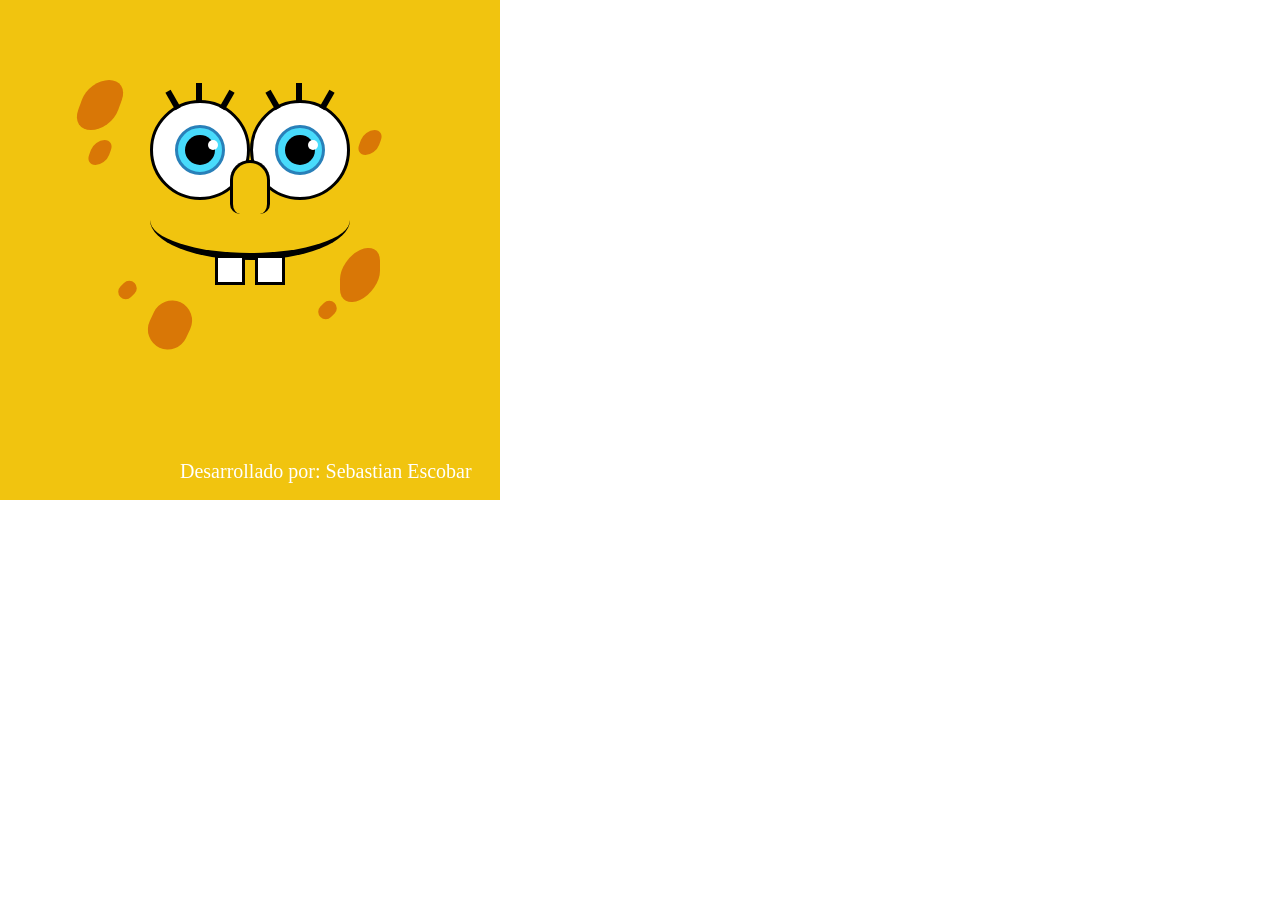
<file: index.html>
<!DOCTYPE html>
<html lang="es">
<head>
    <meta charset="UTF-8">
    <meta http-equiv="X-UA-Compatible" content="IE=edge">
    <meta name="viewport" content="width=device-width, initial-scale=1.0">
    <title>Document</title>
    <link rel="stylesheet" href="estilos.css">
</head>
<body>
    <div id="contenedor">
        <div class="gesto1"></div>
        <div class="gesto2"></div>
        <div class="gesto3"></div>
        <div class="gesto4"></div>
        <div class="gesto5"></div>
        <div class="gesto6"></div>
        <div class="gesto7"></div>
        <div id="ojos">
            <div class="ojo">
                <div class="pestanas">
                    <div class="pestana pestana1"></div>
                    <div class="pestana pestana2"></div>
                    <div class="pestana pestana3"></div>
                </div>
                <div class="pupila">
                    <div class="iris">
                        <div class="brillo"></div>
                    </div>
                </div>
            </div>
            <div class="ojo">
                <div class="pestanas">
                    <div class="pestana pestana1"></div>
                    <div class="pestana pestana2"></div>
                    <div class="pestana pestana3"></div>
                </div>
                <div class="pupila">
                    <div class="iris">
                        <div class="brillo"></div>
                    </div>
                </div>
            </div>
        </div>
        <div id="nariz"></div>
        <div class="boca">
            <div class="diente diente1"></div>
            <div class="diente diente2"></div>
        </div>
        <div class="firma">
            Desarrollado por: Sebastian Escobar
        </div>
    </div>
</body>
</html>
</file>
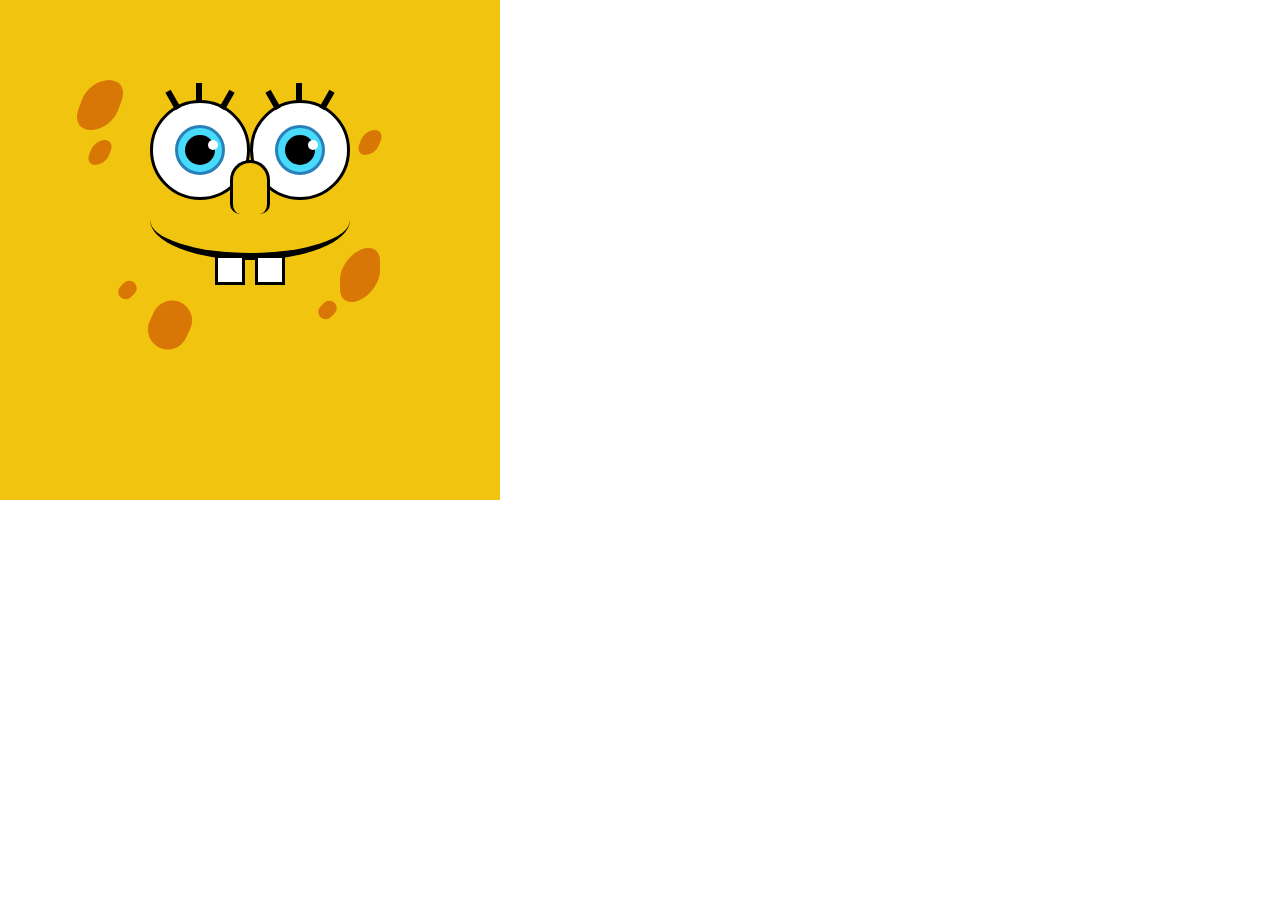
<file: bobesponja.html>
<!DOCTYPE html>
<html lang="es">
<head>
    <meta charset="UTF-8">
    <meta http-equiv="X-UA-Compatible" content="IE=edge">
    <meta name="viewport" content="width=device-width, initial-scale=1.0">
    <title>Document</title>
    <link rel="stylesheet" href="estilos.css">
</head>
<body>
    <div id="contenedor">
        <div class="gesto1"></div>
        <div class="gesto2"></div>
        <div class="gesto3"></div>
        <div class="gesto4"></div>
        <div class="gesto5"></div>
        <div class="gesto6"></div>
        <div class="gesto7"></div>
        <div id="ojos">
            <div class="ojo">
                <div class="pestanas">
                    <div class="pestana pestana1"></div>
                    <div class="pestana pestana2"></div>
                    <div class="pestana pestana3"></div>
                </div>
                <div class="pupila">
                    <div class="iris">
                        <div class="brillo"></div>
                    </div>
                </div>
            </div>
            <div class="ojo">
                <div class="pestanas">
                    <div class="pestana pestana1"></div>
                    <div class="pestana pestana2"></div>
                    <div class="pestana pestana3"></div>
                </div>
                <div class="pupila">
                    <div class="iris">
                        <div class="brillo"></div>
                    </div>
                </div>
            </div>
        </div>
        <div id="nariz"></div>
        <div class="boca">
            <div class="diente diente1"></div>
            <div class="diente diente2"></div>
        </div>
    </div>
</body>
</html>
</file>
<file: estilos.css>
*{
    margin:0;
    padding:0;
    box-sizing: border-box;
}

#contenedor{
    background-color: #f1c40f;
    width: 500px;
    height: 500px;
    position: relative; 
}
#contenedor .gesto1{
    width: 40px;
    height: 50px;
    background-color: #d97706;
    position: absolute;
    left: 80px;
    top: 80px;
    transform: skewX(-20deg);
    border-bottom-left-radius: 20px;
    border-top-right-radius: 20px;
    border-bottom-right-radius: 20px;
    border-top-left-radius: 20px;
}
#contenedor .gesto2{
    width: 20px;
    height: 25px;
    background-color: #d97706;
    position: absolute;
    left: 90px;
    top: 140px;
    transform: skewX(-20deg);
    border-bottom-left-radius: 20px;
    border-top-right-radius: 20px;
    border-bottom-right-radius: 20px;
    border-top-left-radius: 20px;
}
#contenedor .gesto3{
    width: 40px;
    height: 50px;
    background-color: #d97706;
    border-radius: 20px;
    position: absolute;
    left: 150px;
    top: 300px;
    transform: rotate(25deg);
    border-bottom-left-radius: 20px;
    border-top-right-radius: 20px;
    border-bottom-right-radius: 20px;
    border-top-left-radius: 20px;
}
#contenedor .gesto4{
    width: 15px;
    height: 20px;
    background-color: #d97706;
    border-radius: 20px;
    position: absolute;
    left: 120px;
    top: 280px;
    transform: rotate(45deg);
    border-bottom-left-radius: 20px;
    border-top-right-radius: 20px;
    border-bottom-right-radius: 20px;
    border-top-left-radius: 20px;
}
#contenedor .gesto5{
    width: 15px;
    height: 20px;
    background-color: #d97706;
    border-radius: 20px;
    position: absolute;
    left: 320px;
    top: 300px;
    transform: rotate(45deg);
    border-bottom-left-radius: 20px;
    border-top-right-radius: 20px;
    border-bottom-right-radius: 20px;
    border-top-left-radius: 20px;
}
#contenedor .gesto6{
    width: 40px;
    height: 50px;
    background-color: #d97706;
    border-radius: 20px;
    position: absolute;
    left: 340px;
    top: 250px;
    transform: skewY(-25deg);
    border-bottom-left-radius: 20px;
    border-top-right-radius: 20px;
    border-bottom-right-radius: 20px;
    border-top-left-radius: 20px;
}
#contenedor .gesto7{
    width: 20px;
    height: 25px;
    background-color:  #d97706;
    position: absolute;
    left: 360px;
    top: 130px;
    transform: skewX(-20deg);
    border-bottom-left-radius: 20px;
    border-top-right-radius: 20px;
    border-bottom-right-radius: 20px;
    border-top-left-radius: 20px;
}
#contenedor #ojos{
    width: 200px;
    height: 100px;
    background-color: #f1c40f;
    position:absolute;
    top:100px;
    left:150px;
    display: flex;
    flex-direction: row;
}

#contenedor #ojos .ojo{
    width: 100px;
    height: 100px;
    background-color: white;
    border-radius: 50%;
    border: 3px solid black;
    position:relative;
    display: flex;
    justify-content: center;
    align-items: center;
}

#contenedor #ojos .ojo .pestanas{
    width: 100px;
    height: 30px;
    position: absolute;
    top: -20px;
    display: flex;
    flex-direction: row;
}

#contenedor #ojos .ojo .pestanas .pestana{
    width: 6px;
    height: 20px;
    background-color: black;
    position: absolute;
}

#contenedor #ojos .ojo .pestanas .pestana1{
    left: 20px;
    top: 7px;
    transform: rotate(-30deg);
}
#contenedor #ojos .ojo .pestanas .pestana2{
    left:46px;
}
#contenedor #ojos .ojo .pestanas .pestana3{
    top:7px;
    right: 20px;
    transform: rotate(30deg);
}
#contenedor #ojos .ojo .pupila{
    width: 50px;
    height: 50px;
    border-radius: 50%;
    border: 3px solid #2980b9;
    background-color: #48dbfb;
    display: flex;
    justify-content: center;
    align-items: center;
}

#contenedor #ojos .ojo .pupila .iris{
    width: 30px;
    height: 30px;
    border-radius: 50%;
    background-color: black;
    position: relative;
}

#contenedor #ojos .ojo .pupila .iris .brillo {
    width: 10px;
    height: 10px;
    border-radius: 50%;
    background-color: white;
    position: absolute;
    right: -3px;
    top: 5px;
}

#contenedor #nariz{
    width: 40px;
    height: 54px;
    background-color:#f1c40f ;
    border-radius: 20px;
    border-bottom-left-radius: 10px;
    border-bottom-right-radius: 10px;
    border-top: 3px solid black;
    border-left: 3px solid black;
    border-right: 3px solid black;
    position: absolute;
    left: 230px;
    top: 160px
}

#contenedor .boca{
    width: 200px;
    height: 80px;
    background: transparent;
    position: absolute;
    top: 180px;
    left: 150px;
    border-radius: 50%;
    border-bottom:7px solid black;
    
}

#contenedor .boca .diente{
    width: 30px;
    height: 30px;
    background-color: white;
    position: absolute;
    border: 3px solid black;
}

#contenedor .boca .diente1{
    top: 75px;
    left: 65px;
}
#contenedor .boca .diente2{
    top: 75px;
    left: 105px;
}

#contenedor .firma{
    position: absolute;
    top: 460px;
    left: 180px;
    font-size: 20px;
    color: white;
}
</file>
